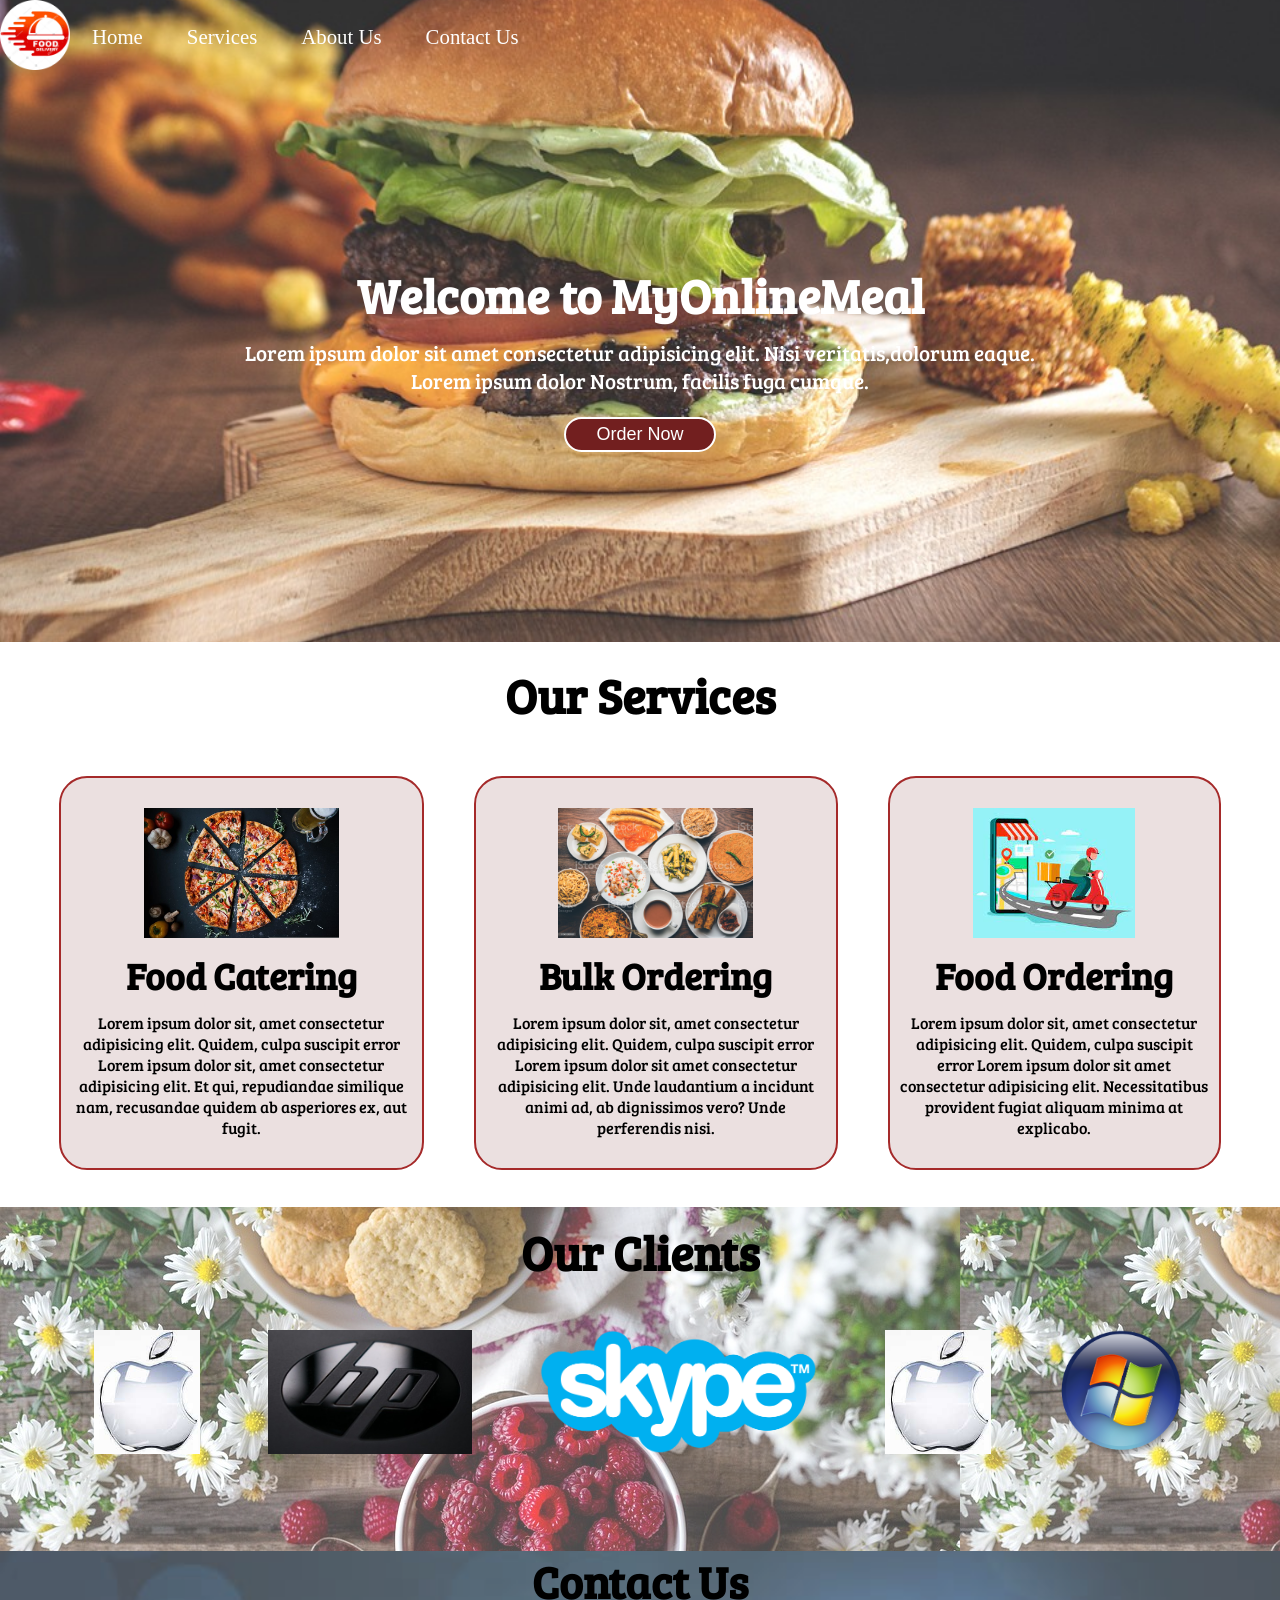
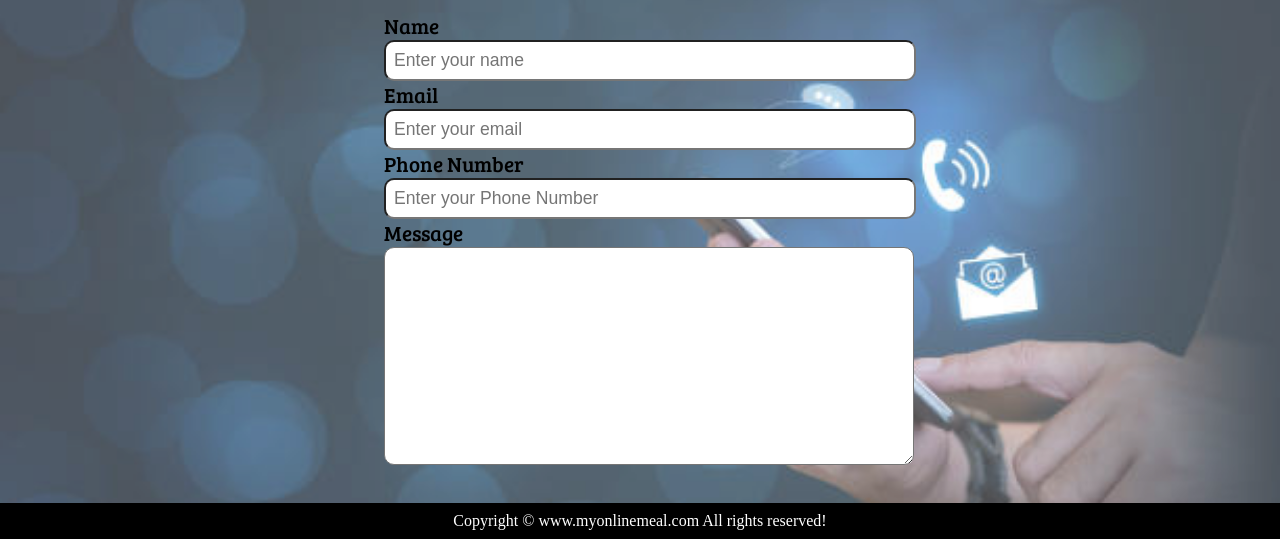
<file: index.html>
<!DOCTYPE html>
<html lang="en">

<head>
    <meta charset="UTF-8">
    <meta http-equiv="X-UA-Compatible" content="IE=edge">
    <meta name="viewport" content="width=device-width, initial-scale=1.0">
    <title>Best Online Food Delivery Services in India | MyOnlineMeal.com</title>
    <link rel="stylesheet" href="Css/style.css">
    <link rel="stylesheet" media=" screen and (max-width: 1159px)" href="Css/phone.css">
    <link href="https://fonts.googleapis.com/css?family=Baloo+Bhai|Bree+Serif&display=swap" rel="stylesheet">
    <style>

    </style>
</head>

<body>
    <nav id="navbar">
        <div class="logo">
            <img src="Images/logo-modified.png" alt="MyOnlineMeal.com">
        </div>

        <ul>
            <li class="item"><a href="#">Home</a></li>
            <li class="item"><a href="#">Services</a></li>
            <li class="item"><a href="#">About Us</a></li>
            <li class="item"><a href="#">Contact Us</a></li>

        </ul>

    </nav>

    <section id="home">
        <h1 class="h-primary">Welcome to MyOnlineMeal</h1>
        <p>Lorem ipsum dolor sit amet consectetur adipisicing elit. Nisi veritatis,dolorum eaque.</p>
        <p>Lorem ipsum dolor Nostrum, facilis fuga cumque.</p>
        <button class="btn">Order Now</button>
    </section>

    <section id="services-container">
        <h1 class="h-primary center">Our Services</h1>
        <div id="services">
            <div class="box">
                <img src="Images/pizza-3007395__480.jpg" alt="">
                <h2 class="h-secondary center">Food Catering</h2>
                <p class="center">Lorem ipsum dolor sit, amet consectetur adipisicing elit. Quidem, culpa suscipit error
                    Lorem ipsum dolor sit, amet consectetur adipisicing elit. Et qui, repudiandae similique nam,
                    recusandae quidem ab asperiores ex, aut fugit.</p>
            </div>
            <div class="box">
                <img src="Images/Bg/istockphoto-1156130293-2048x2048.jpg" alt="">
                <h2 class="h-secondary center">Bulk Ordering</h2>
                <p class="center">Lorem ipsum dolor sit, amet consectetur adipisicing elit. Quidem, culpa suscipit error
                    Lorem ipsum dolor sit amet consectetur adipisicing elit. Unde laudantium a incidunt animi ad, ab
                    dignissimos vero? Unde perferendis nisi.</p>
            </div>
            <div class="box">
                <img src="Images/download.jpg" alt="">
                <h2 class="h-secondary center">Food Ordering</h2>
                <p class="center">Lorem ipsum dolor sit, amet consectetur adipisicing elit. Quidem, culpa suscipit error
                    Lorem ipsum dolor sit amet consectetur adipisicing elit. Necessitatibus provident fugiat aliquam
                    minima at explicabo.</p>
            </div>
        </div>
    </section>
    <section id="client-section">
        <h1 class="h-primary center">Our Clients</h1>
        <div id="clients">
            <div class="client-item">
                <img src="Images/glass-apple-logo-apple-brand-logo-wallpaper-preview.jpg" alt="Our Clients">
            </div>
            <div class="client-item">
                <img src="Images/hp.jpg" alt="Our Clients">
            </div>
            <div class="client-item">
                <img src="Images/2560px-Skype_logo.svg.png" alt="Our Clients">
            </div>
            <div class="client-item">
                <img src="Images/glass-apple-logo-apple-brand-logo-wallpaper-preview.jpg" alt="Our Clients">
            </div>
            <div class="client-item">
                <img src="Images/Microsoft.png" alt="Our Clients">
            </div>

        </div>

    </section>

    <section id="contact">
        <h1 class="h-priamry center">Contact Us</h1>
        <div id="contact-box">
            <form action="">
                <div class="form-group">
                    <label for="name">Name</label>
                    <input type="text" name="name" id="name" placeholder="Enter your name">
                </div>
                <div class="form-group">
                    <label for="email">Email</label>
                    <input type="text" name="name" id="name" placeholder="Enter your email">
                </div>
                <div class="form-group">
                    <label for="phone Number">Phone Number</label>
                    <input type="text" name="name" id="phone Number" placeholder="Enter your Phone Number">
                </div>
                <div class="form-group">
                    <label for="message">Message</label>
                    <textarea name="message" id="message" cols="30" rows="10"></textarea>
                </div>
            </form>

        </div>

    </section>

    <footer>
        <div class="center">
            Copyright &copy; www.myonlinemeal.com All rights reserved!
        </div>
    </footer>
</body>

</html>
</file>
<file: Css/style.css>
/* CSS Reset*/
* {
    margin: 0;
    padding: 0;
}

/* CSS Variables */
:root {
    --navbar-height: 59px;
}

/* Navigation Bar */

.logo img {
    width: 70px;
}

#navbar {
    display: flex;
    align-items: center;
    position: relative;
    top: 0px;
}

/* Logo And images */
#logo {
    margin: 10px 34px;

}

#logo img {
    height: 60px;
    margin: 3px 6px;
}

/* Navigation Bar : List Styling */
#navbar ul {
    display: flex;
    font-family: 'Baloo Bhai', cursive;
}

#navbar::before {
    content: "";
    background-color: black;
    position: absolute;
    height: 100%;
    top: 0px;
    left: 0px;
    width: 100%;
    z-index: -1;
    opacity: 0.4;
}

#navbar ul li {

    list-style: none;
    font-size: 1.3rem;
}

#navbar ul li a {
    color: white;
    display: block;
    padding: 3px 22px;
    border-radius: 20px;
    text-decoration: none;
}

#navbar ul li a:hover {
    color: black;
    background-color: white;
}

/* Home section */
#home {
    display: flex;
    flex-direction: column;
    height: 570px;
    padding: 3px 200px;
    justify-content: center;
    text-align: center;
}

#home::before {
    content: "";
    position: absolute;
    background: url('../Images/Burger.jpg') no-repeat center center/cover;
    height: 642px;
    top: 0px;
    left: 0px;
    width: 100%;
    z-index: -1;
    opacity: 1;
}

#home h1 {
    color: white;
    text-align: center;
    font-family: 'Bree Serif', serif;
}

#home p {
    color: white;
    text-align: center;
    font-size: 1.3rem;
    font-family: 'Bree Serif', serif;
}

/* Services Section */
#services {
    margin: 34px;
    display: flex;
}

#services .box {
    border: 2px solid brown;
    padding: 30px 10px;
    margin: 3px 25px;
    border-radius: 28px;
    background: #ebe0e0;
    /* margin-bottom: 100px;   */
}

#services .box img {
    height: 130px;
    margin: auto;
    display: block;
}

#services .box p {
    font-family: 'Bree Serif', serif;
}

/* Clients-section */

#client-section {
    position: relative;
    height: 344px;
}

#client-section::before {
    content: "";
    position: absolute;
    background: url('../Images/Bg/raspberries-2023404_960_720.jpg');
    width: 100%;
    height: 100%;
    z-index: -1;
    opacity: 0.7;
}

#clients {
    display: flex;
    justify-content: center;
    align-items: center;
}

.client-item {
    padding: 34px;

}

#clients img {
    height: 124px;

}

/* Contact Section */
#contact {
    position: relative;
}

#contact .h-priamry {
    font-family: 'Bree Serif', serif;
    font-size: 2.8rem;

}

#contact::before {
    content: "";
    position: absolute;
    width: 100%;
    height: 100%;
    z-index: -1;
    opacity: 0.7;
    background: url('../Images/istockphoto-1049658692-612x612.jpg') no-repeat center center/cover;

}

#contact-box {
    display: flex;
    justify-content: center;
    align-items: center;
    padding-bottom: 34px;
}

#contact-box input,
#contact-box textarea {
    width: 100%;
    padding: 0.5rem;
    border-radius: 10px;
    font-size: 1.1rem;
}

#contact-box form{
    width: 40%;


}
#contact-box label{
    font-size: 1.3rem;
    font-family: 'Bree Serif', serif;
    
}

footer {
    background: black;
    color: white;
    padding: 9px;
}

/* Utility Classes */
.h-primary {
    font-family: 'Bree Serif', serif;
    font-size: 3rem;
    padding: 12px;

}

.h-secondary {
    font-family: 'Bree Serif', serif;
    font-size: 2.3rem;
    padding: 12px;
}

.center {
    text-align: center;
}

.btn {
    padding: 5px 30px;
    margin: 22px auto;
    border: 2px solid white;
    background-color: rgb(114, 31, 31);
    color: white;
    font-size: 18px;
    border-radius: 20px;
    cursor: pointer;
}
</file>
<file: Css/phone.css>
/* Navigation */
#navbar {
    flex-direction: column;
}

#navbar ul li a{
    font-size: 1rem;
    padding: 0px 7px;
    padding-bottom: 8px;
}
/* Home section */
#home{
    height: 370px; 
    padding: 3px 28px;
}

#home::before{
    height: 480px; 
}

#home p{
    font-size: 13px;
}

/* Services section  */
#services{
    flex-direction: column;
}

#services .box { 
    padding: 14px;
    margin: 2px 0px; 
    margin-bottom: 20px;
}

/* Clients section */
#clients{
    flex-wrap: wrap;
}

#clients img{
    width: 66px;
    padding: 6px;
    height: auto;
}

/* Contact us section */
#contact-box form{
    width:80%;
}
/* Footer */

/* Utility classes */
.h-primary{
    font-size:26px;
}
.btn{
    font-size: 13px;
    padding: 4px 8px;
}
</file>
